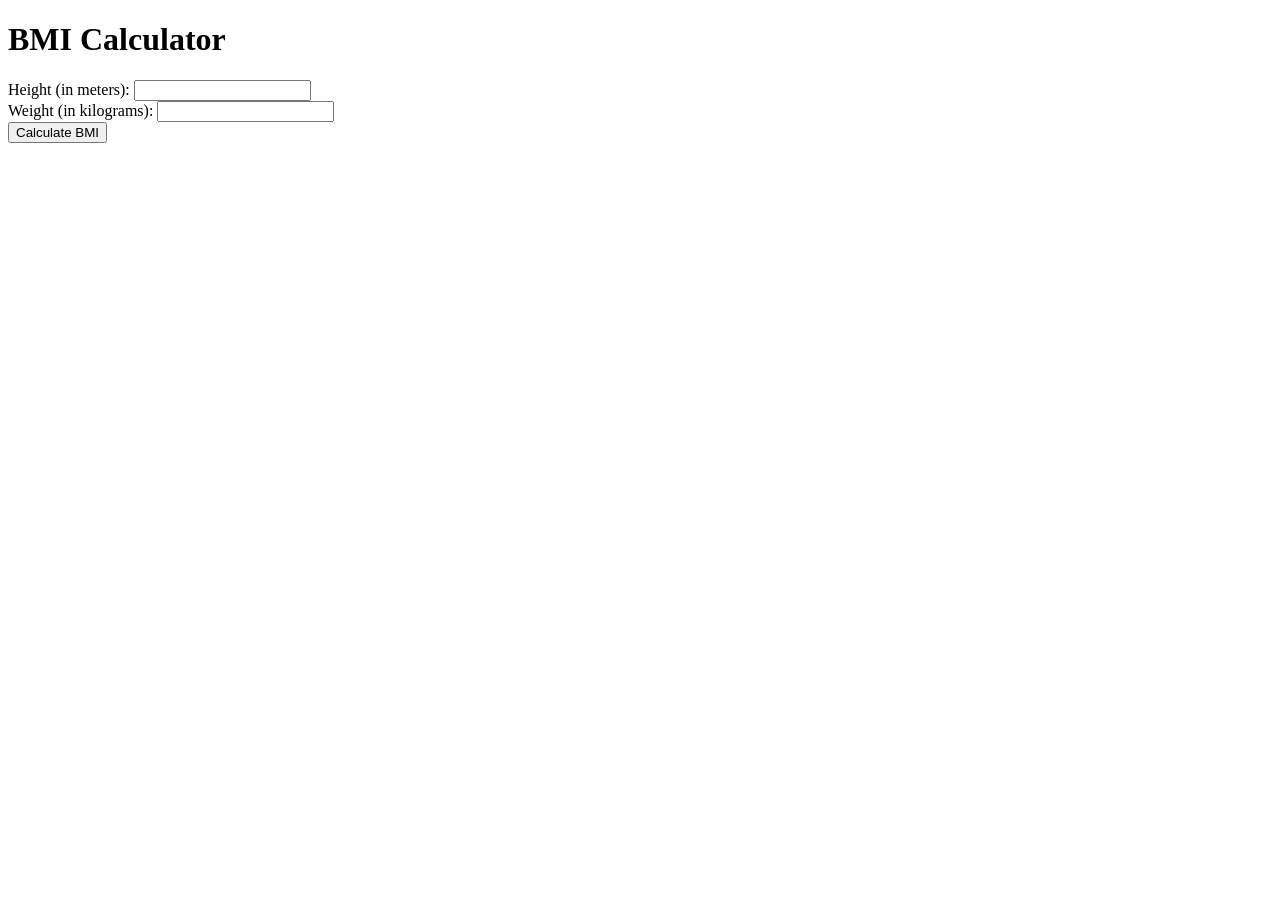
<file: INDEX.HTML>
<!DOCTYPE html>
<html lang="en">
<head>
  <meta charset="UTF-8">
  <meta name="viewport" content="width=device-width, initial-scale=1.0">
  <title>BMI Calculator</title>
</head>
<body>
  <h1>BMI Calculator</h1>
  <form id="bmiForm">
    <label for="height">Height (in meters):</label>
    <input type="number" id="height" required>
    <br>
    <label for="weight">Weight (in kilograms):</label>
    <input type="number" id="weight" required>
    <br>
    <button type="submit">Calculate BMI</button>
  </form>
  <h2 id="result"></h2>

  <script>
    document.getElementById('bmiForm').addEventListener('submit', function(event) {
      event.preventDefault();

      const height = parseFloat(document.getElementById('height').value);
      const weight = parseFloat(document.getElementById('weight').value);

      const bmi = weight / (height * height);

      document.getElementById('result').textContent = `Your BMI is ${bmi.toFixed(2)}.`;
    });
  </script>
</body>
</html>
</file>
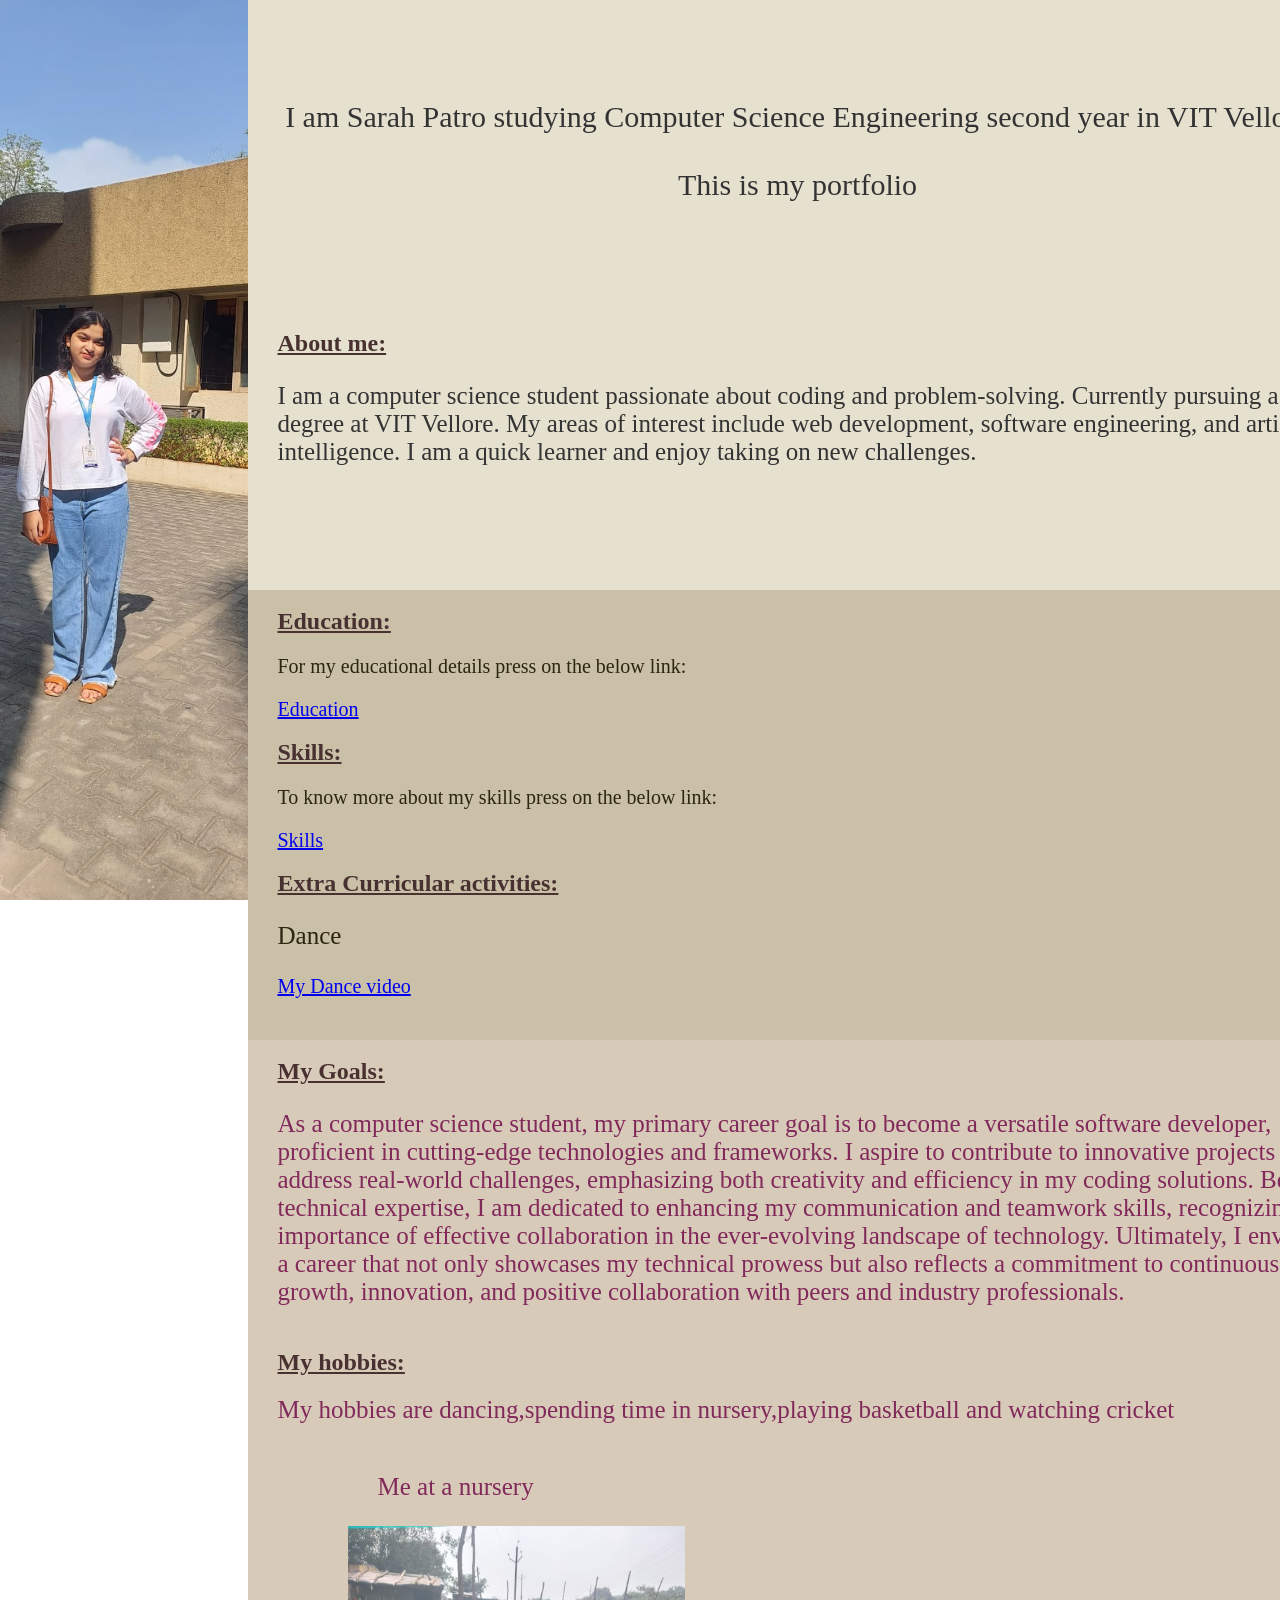
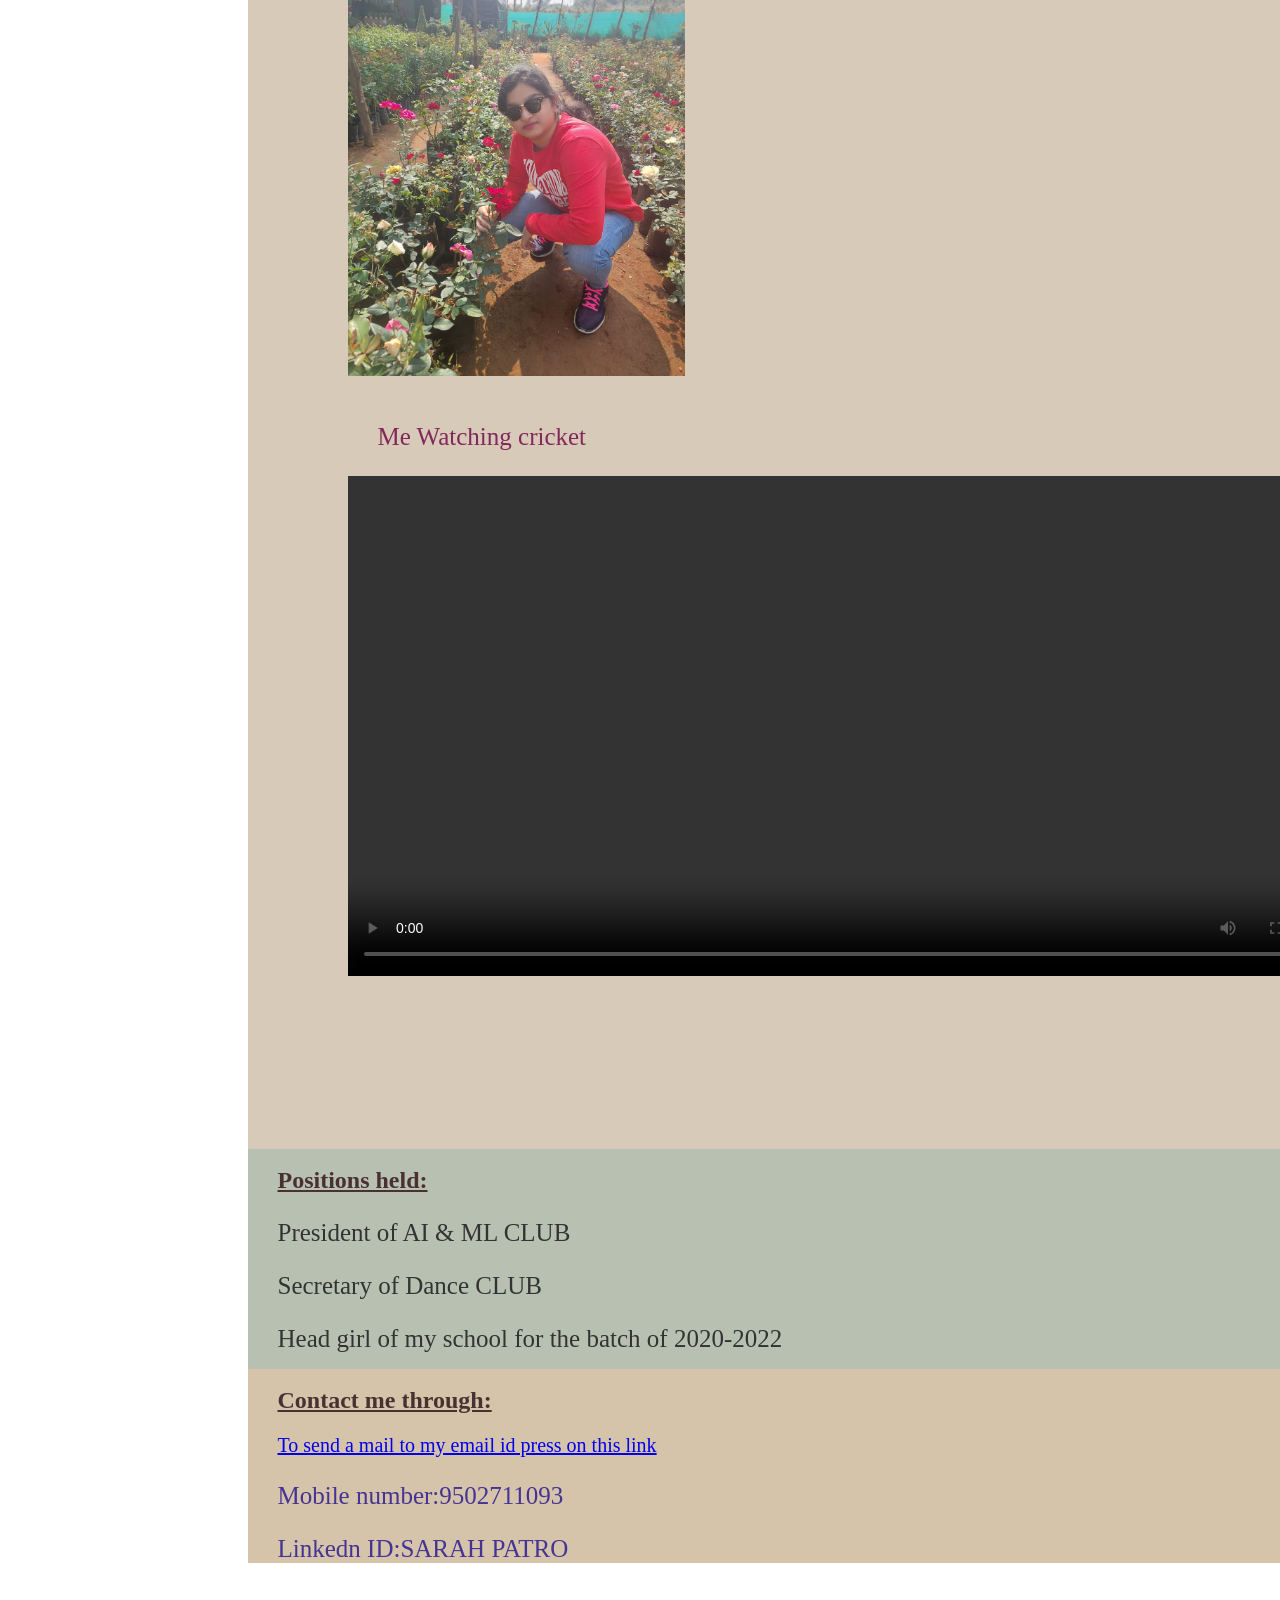
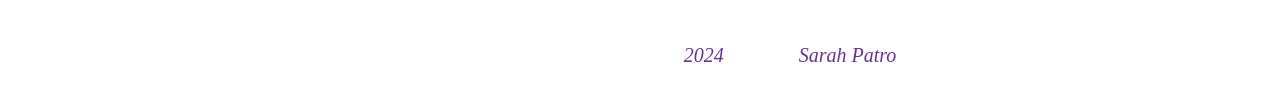
<file: index.html>
<!DOCTYPE html>
    <html lang="en">
    <head>
        <meta charset="UTF-8">
        <meta name="viewport" content="width=device-width, initial-scale=1.0">
        <title>My portfolio</title>
        
        <link rel="stylesheet" href="/port.css">
    </head>
    <body>
        <div class="image-container">
            <img src="/sarah.jpg" alt="my Image">
        </div>
        <main>
           
         <div id="div1">
            
            <header> I am Sarah Patro studying Computer Science Engineering second year in VIT Vellore<br><br> This is my portfolio</header></div>
          
         <section><div id="div2"><h1 class="headings">About me:</h1>
          <p> I am a computer science student passionate about coding and problem-solving. Currently pursuing a degree at VIT Vellore.
            My areas of interest include web development, software engineering, and artificial intelligence.
            I am a quick learner and enjoy taking on new challenges.</p></div>

           <div id="div3"><br>
             <h1 class="headings">
                Education:
            </h1>
            <p id="one">
                For my educational details press on the below link:
            </p>
            <a href="/edu.html " target="_main">
                Education
            </a>
        <br><br>
            
                 <h1 class="headings">
                    Skills:
                </h1>
            <p id="one">
                To know more about my skills press on the below link:
            </p>
            <a href="/skills.html" target="_main">
                Skills
            </a>
            <br><br>
            <h1 class="headings">
               Extra Curricular activities:
            </h1>
            <p>Dance</p>
            <a href="https://youtu.be/Yy2QST0Y4YI?feature=shared">My Dance video</a>
            

        </div>
           <div id="div5"><br>
            <h1 class="headings">
                My Goals:
            </h1>
            <p >
                As a computer science student, my primary career goal is to become a versatile software developer, proficient in cutting-edge technologies and frameworks. I aspire to contribute to innovative projects that address real-world challenges, emphasizing both creativity and efficiency in my coding solutions. Beyond technical expertise, I am dedicated to enhancing my communication and teamwork skills, recognizing the importance of effective collaboration in the ever-evolving landscape of technology. Ultimately, I envision a career that not only showcases my technical prowess but also reflects a commitment to continuous growth, innovation, and positive collaboration with peers and industry professionals. 
            </p><br></div>
            <div id="div6"><h1 class="headings">My hobbies:</h1>
            <p id="seven">My hobbies are dancing,spending time in nursery,playing basketball and watching cricket</p><br>
            <p id="eight">Me at a nursery</p>
            <img id="image1"src="/nursery.jpg" alt="AT A NURSERY"><br><br>
            <p id="nine">Me Watching cricket</p>
            <video  src="/cricket.mp4" controls ></video>
                    
        
          </div>
            <div id="div7"><br>
                <h1 class="headings">Positions held:</h1>
                    <p id="two">President of AI & ML CLUB</p>
                    <p id="three">Secretary of Dance CLUB</p>
                    <p id="four">Head girl of my school for the batch of 2020-2022</p>
            </div>
            <div id="div8"><br>
                <h1 class="headings">Contact me through:</h1>
                    <a id="email" href="mailto:sarahpatrothanuku@gmail.com">To send a mail to my email id press on this link</a>
                    <p id="three">Mobile number:9502711093</p>
                    <p id="four">Linkedn ID:SARAH PATRO</p>
            </div>
           


             <br><br>
          </section>
          <footer>
          <pre>2024               Sarah Patro   </pre >  </footer>
        </main>
    </body>
    </html>
</file>
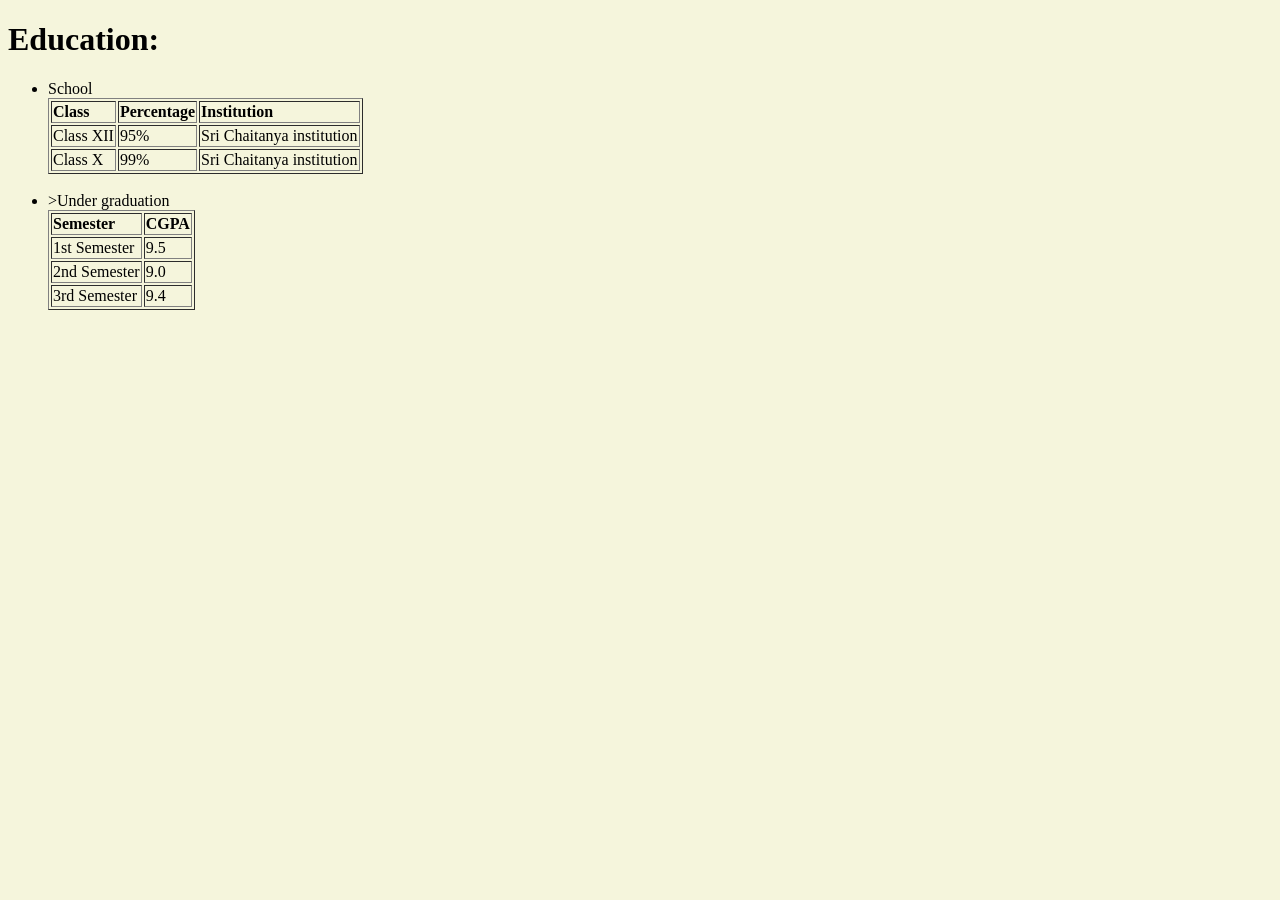
<file: edu.html>
<!DOCTYPE html>
<html lang="en">
<head>
    <meta charset="UTF-8">
    <meta name="viewport" content="width=device-width, initial-scale=1.0">
    <title>Document</title>
    <style>*{background-color:beige;}
       </style>
</head>
<body>
    <h1 class="headings">Education:</h1>
    <ul>
        <li>School<br>
            <table border="1">
                <tr>
                 <th>Class</th>
                 <th>Percentage</th>
                 <th>Institution</th>
                </tr>
                <tr>
                    <td>Class XII</td>
                    <td>95%</td>
                    <td>Sri Chaitanya institution</td>
                </tr>
                <tr>
                    <td>Class X</td>
                    <td>99%</td>
                    <td>Sri Chaitanya institution</td>
                </tr>
            </table>
        </li><br>
         <li>>Under graduation<br>
            <table border="1">
            <tr>
             <th>Semester</th>
             <th>CGPA</th>
             
            </tr>
            <tr>
                <td>1st Semester</td>
                <td>9.5</td>
                
            </tr>
            <tr>
                <td>2nd Semester</td>
                <td>9.0</td>
                
            </tr>
            <tr>
                <td>3rd Semester</td>
                <td>9.4</td>
            </tr>
        </table>
        </li>


    </ul>
</body>
</html>
</file>
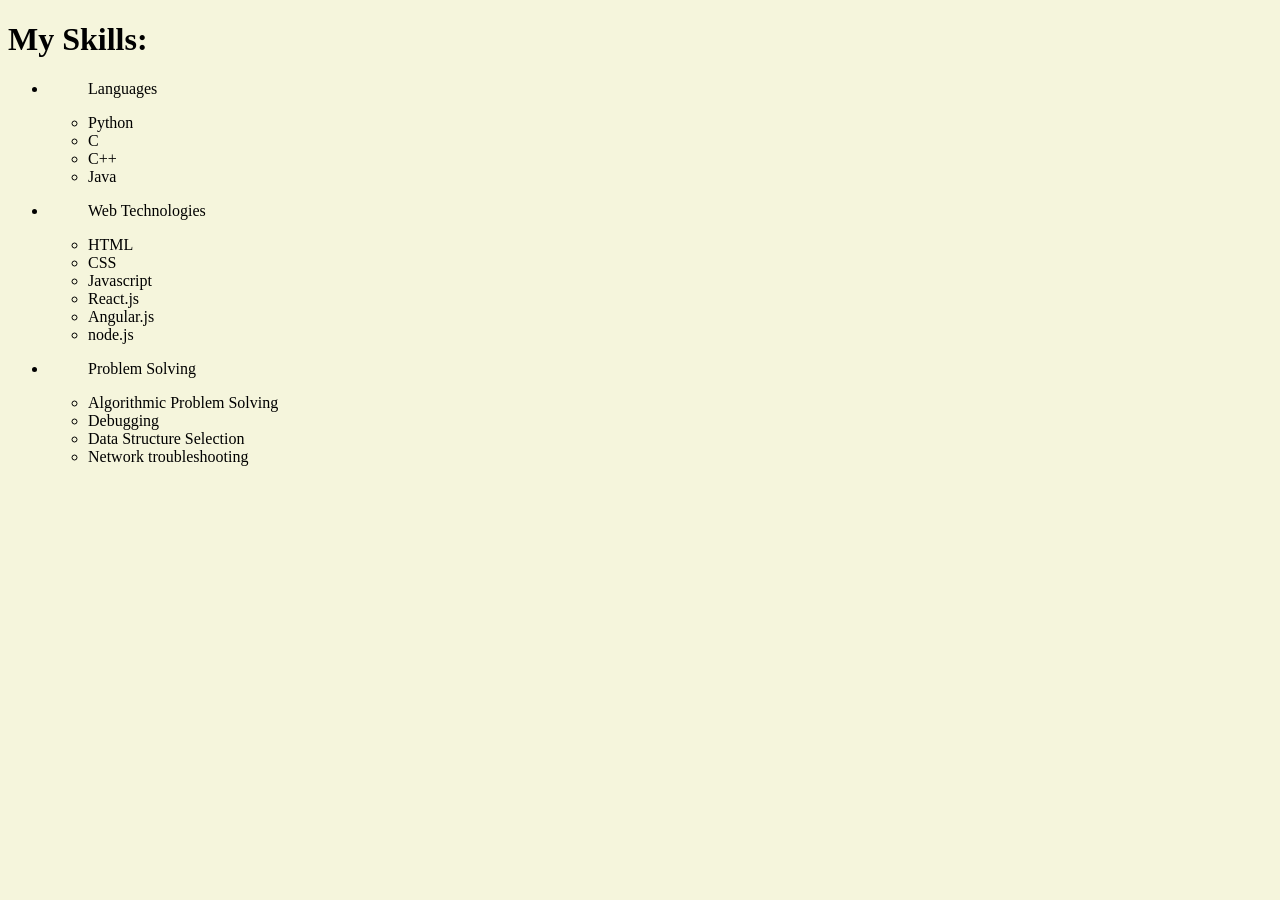
<file: skills.html>
<!DOCTYPE html>
<html lang="en">
<head>
    <meta charset="UTF-8">
    <meta name="viewport" content="width=device-width, initial-scale=1.0">
    <title>Document</title>
    <style>*{background-color:beige;}</style>
</head>
<body>
    <h1 class="headings">My Skills:</h1>
    <ul>
        <li> <ul><p id="skillhead">Languages</p>
                <li>Python</li>
                <li>C</li>
                <li>C++</li>
                <li>Java</li>
               
             </ul>
        </li>
        <li>
            <ul><p id="skillhead">Web Technologies</p>
              <li>HTML</li>
              <li>CSS</li>
              <li>Javascript</li>
              <li>React.js</li>
              <li>Angular.js</li>
              <li>node.js</li>
            </ul>
        </li>
       <li> <ul><p id="skillhead">Problem Solving</p>
            <li>Algorithmic Problem Solving</li>
            <li>Debugging</li>
            <li>Data Structure Selection</li>
            <li>Network troubleshooting</li>
        </ul></li>
                


    </ul>
</body>
</html>
</file>
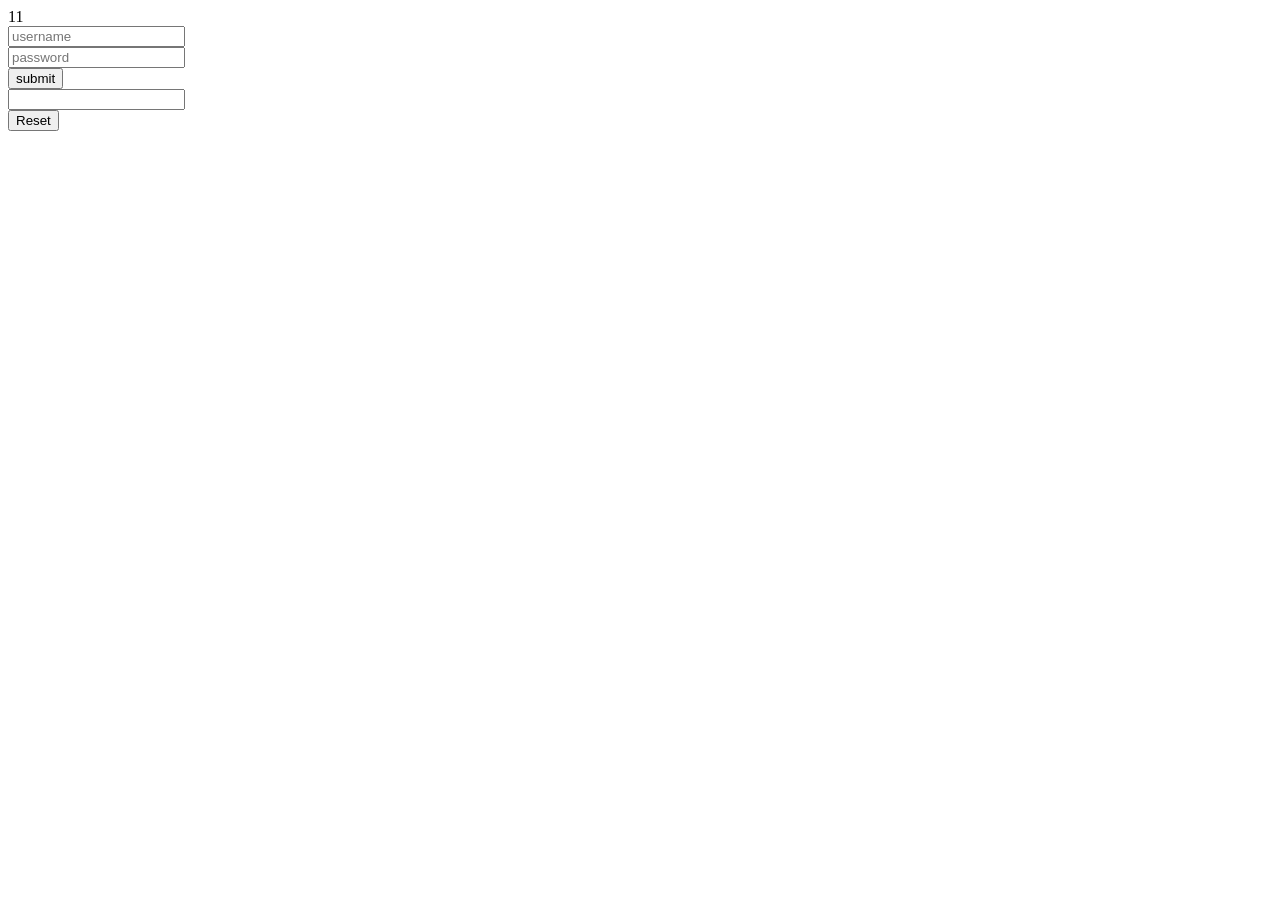
<file: timesheet.html>
<!DOCTYPE html>
<html lang="en">
<head>
    <meta charset="UTF-8">
    <meta name="viewport" content="width=device-width, initial-scale=1.0">
    <title>Document</title>
    <script>
        document.write(5+6);
        function validate() {
            if(document.getElementById("login_user")==""){
               alert(" username");
            }
            
        }
    </script>
</head>
<body>
    <form action="/buffer.html" onsubmit="return GEEKFORGEEKS()">
         <input type="text" id="login_user" placeholder="username"><br>
         <input type="password" id="passwo" placeholder="password"><br>
         <input type="submit" value="submit"><br>
         <input type="email" id="Emailll"><br>
         <input type="reset">
    </form>

   
</body>
</html>
</file>
<file: port.css>
body {
    margin: 0;
    padding: 0;
    display: flex;
}

.image-container {
    flex: 0 0 auto; 
    height: 100vh; 
    overflow: hidden; 
}

img {
    height: 100%; 
    width: auto; 
    object-fit: cover; 
   


}

main {
    flex: 1;
    
}


header{
    text-align :center;
    font-family: 'Times New Roman';
    font-size:  30px; ;
}

p{
    font-size: 25px;
    margin-left:30px;
    
}

#one{
    font-size:20px;

}
a{font-size:20px;
       margin-left:30px;}


a:hover{color: blue;}

a:visited{color:green;}


#skillhead{
    text-align: left;
}

pre{
    text-align:center;
    font-size:20px;
    font-family:'Times New Roman';
    font-style: italic;
    color: rebeccapurple;
}

#div1{
    background-color: #e6e1cf; /* Beige */
    color: #333;
    height:230px;
    text-align:center;
    padding-top:100px;
    margin-top:0;
    border-top:0;
}

#div2{
    background-color: #e6e1cf; /* Beige */
    color: #333;
    height:260px;

}
#div3{
    background-color: #c9c0a7; /* Tan */
    color: #2d2411; 
    margin-top: 0;
    height:450px;
}

#seven{
    margin-top:0;margin-left:30px;margin-bottom:0;height:34px;
}



#div5{
    background-color: #d8cab8; /*dusy rose*/
    color: #82295b;
  
}

#div6{     background-color: #d8cab8; /*dusy rose*/
    color: #82295b;
            height:1400px;
}

#div7{
    background-color: #b8c1b1; /* Sage Green */
    color: #333;
    text-align: left;
    height:220px;
}

#div8{
    background-color: #d5c3aa; /* Mauve */
    color: #443493;
}

.headings{margin-top:0;
           margin-left:30px;
        font-style: normal;
    text-decoration: underline ;
color: rgb(73, 49, 49);}
           
main{margin-top:0;
padding:0;}

footer{
    text-align: center;
    font-size: 20px;
}

#email{
    height:20px;
    width:auto;
}

#image1{
    height:450px;
    width:auto;
    margin-left: 100px;
    margin-top:0;
}

#eight{
    padding-left:100px;
}

#nine{
    padding-left:100px;
}

video{
    height:500px;
    width:auto;
    margin-left:100px;
}
</file>
